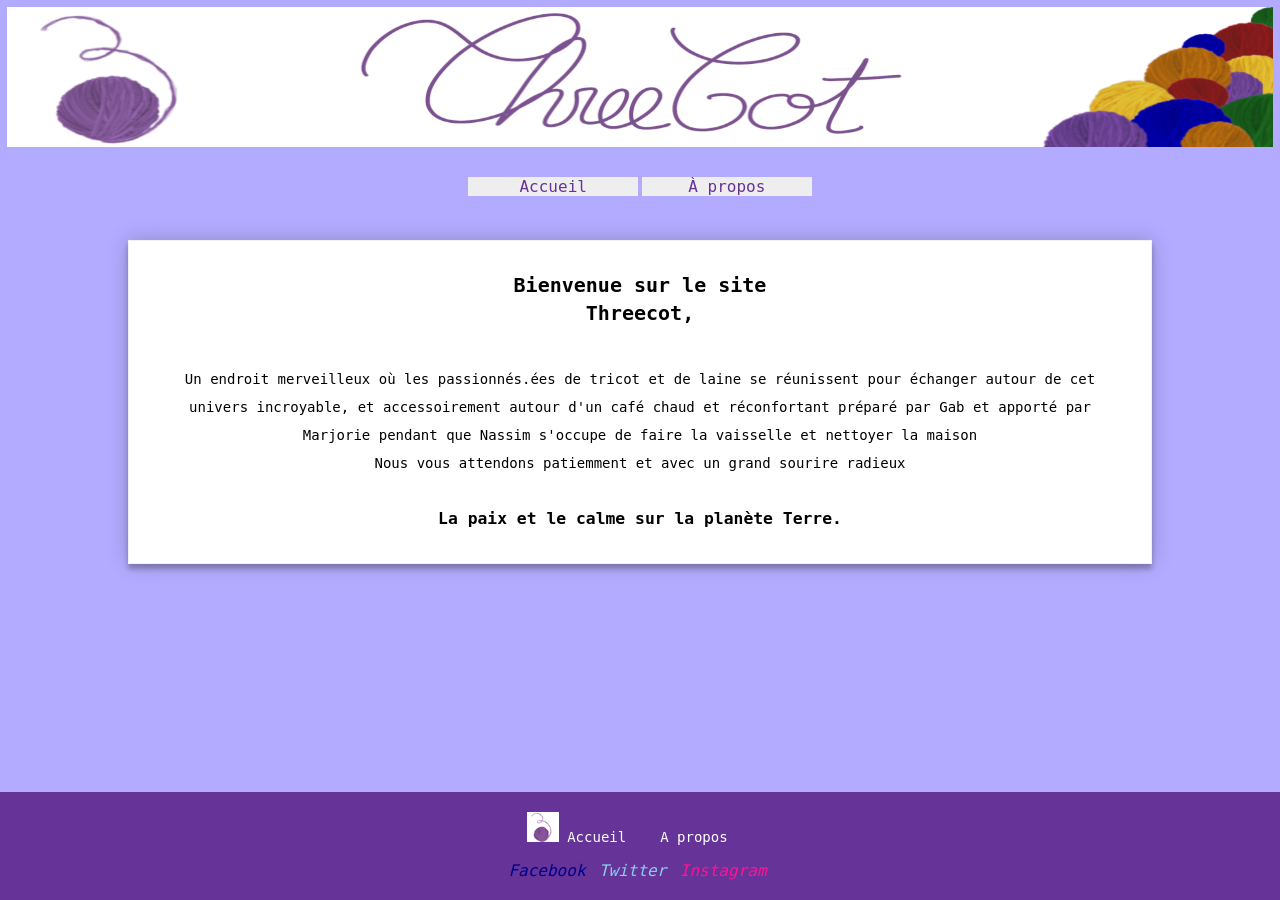
<file: index.html>
<!DOCTYPE HTML>
<html lang="fr">
<head>
	<link rel="icon" type="image/png" sizes="16x16" href="images\logo.png">
	<title>ThreeCot - Trio du Tricot</title>
	<meta charset="utf-8">
	<link rel="stylesheet" href="style.css">
</head>
<header>
    <div>
	<img class="haut-gauche" src="banniere.png" alt="banniere">
	    <nav>
        <a class="bouton-nav" href="index.html">Accueil</a>
				<a class="bouton-nav" href="about.html">À propos</a>
			</nav>
		</div>
  </header>
	<body>
		<main>
    <div class="container" id="profil"><h1>Bienvenue sur le site Threecot,</h1><br>
    <p> Un endroit merveilleux où les passionnés.ées de tricot et de laine se réunissent pour échanger autour de cet univers incroyable, et accessoirement autour d'un café chaud et réconfortant préparé par Gab et apporté par Marjorie pendant que Nassim s'occupe de faire la vaisselle et nettoyer la maison <br>
      Nous vous attendons patiemment et avec un grand sourire radieux <br></p><br>

			<h3> La paix et le calme sur la planète Terre. </h3></div>
</main>
</body>
<footer>
	<div id="footer-container">
    <div class="footer logo">

    </div>
    <div class="liens-footer">
      <img src="logo.png" alt="Logo ThreeCot" >
      <a href="index.html"> Accueil </a>
      <a href="about.html"> A propos </a>


    </div>
  </br>
    <div class="footer-social">
      <a href="https://www.google.com/url?sa=t&rct=j&q=&esrc=s&source=web&cd=&cad=rja&uact=8&ved=2ahUKEwjep8bFiqz_AhUXTaQEHZVLD0YQ3yx6BAgfEAI&url=https%3A%2F%2Fwww.youtube.com%2Fwatch%3Fv%3DdQw4w9WgXcQ&usg=AOvVaw0aHtehaphMhOCAkCydRLZU" id="Facebook">Facebook</a>
      <a href="https://twitter.com/CryptoNassim" id="Twitter">Twitter</a>
      <a href="https://www.instagram.com/dillament/?hl=fr" id="Instagram">Instagram </a>
    </div>
  </div>
</footer>
</html>
</file>
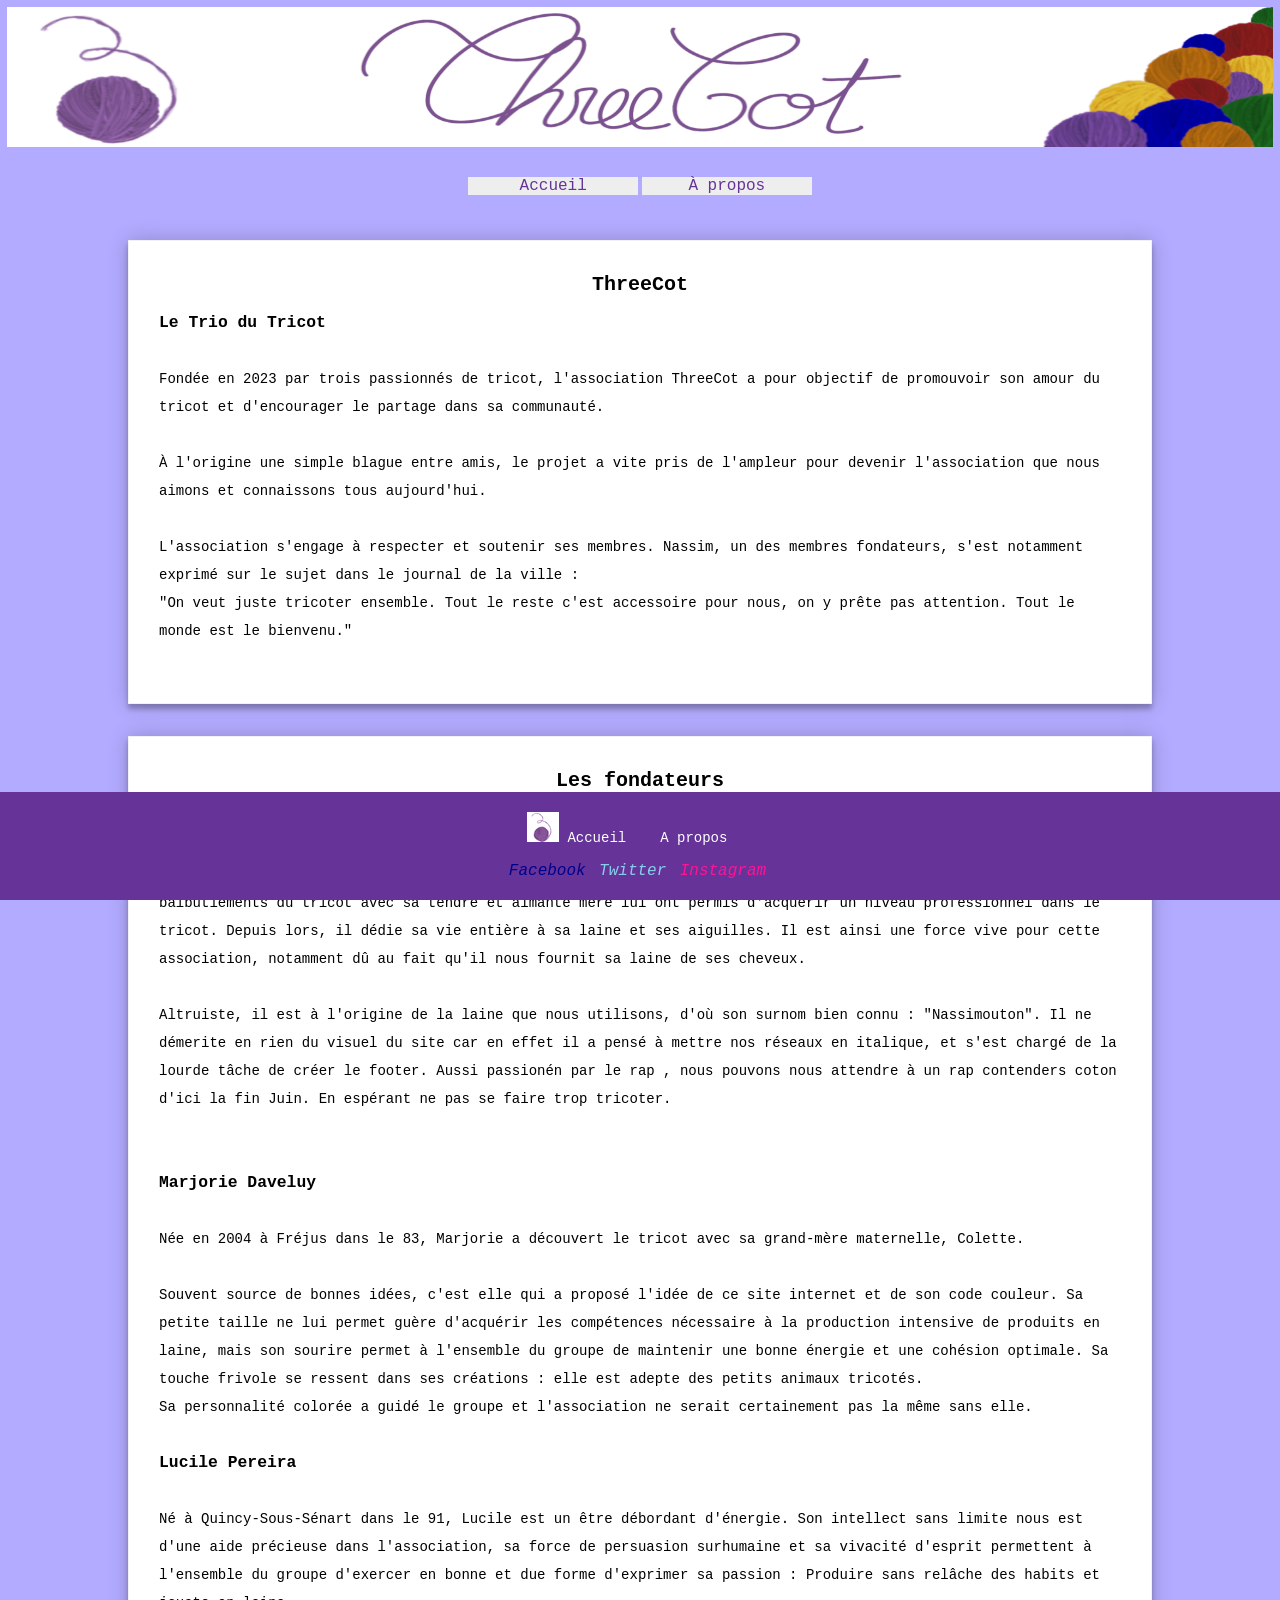
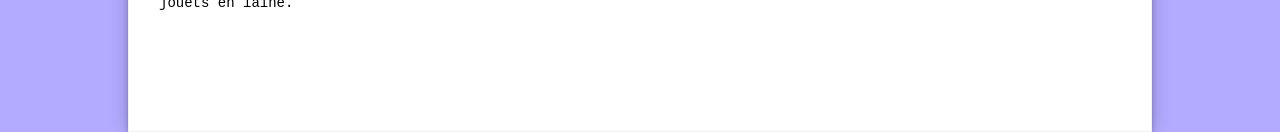
<file: about.html>
<!DOCTYPE HTML>
<html lang="fr">
<head>
	<link rel="icon" type="image/png" sizes="16x16" href="images\logo.png">
	<title>ThreeCot - Trio du Tricot</title>
	<meta charset="utf-8">
	<link rel="stylesheet" href="style.css">
</head>
<header>
    <div>
	<img class="haut-gauche" src="banniere.png" alt="banniere">
	    <nav>
        <a class="bouton-nav" href="index.html">Accueil</a>
		<a class="bouton-nav" href="about.html">À propos</a>
			</nav>
		</div>
  </header>
	<body>
		<main>
  <div class="container">
		<h1>ThreeCot </h1>
    <h3>Le Trio du Tricot </h3>
		<br>
    <p>
			Fondée en 2023 par trois passionnés de tricot, l'association ThreeCot
			a pour objectif de promouvoir son amour du tricot et d'encourager le
			partage dans sa communauté.<br><br>

			À l'origine une simple blague entre amis, le projet a vite pris de
			l'ampleur pour devenir l'association que nous aimons et connaissons
			tous aujourd'hui.<br> <br>

      L'association s'engage à respecter et soutenir ses membres. Nassim, un
			des membres fondateurs, s'est notamment exprimé sur le sujet dans le
			journal de la ville :<br>

			"On veut juste tricoter ensemble. Tout le reste c'est accessoire pour
			nous, on y prête pas attention. Tout le monde est le bienvenu."
		</p>
		<br>
	</div>
<br>
<br>
	<div class="container">
		<h1>Les fondateurs </h1>
    <h3>Nassim El Haddad </h3>
		<br>
    <p>
			Né en 2004 à Bourg-la-Reine dans le 92, Nassim est un passionné du tricot depuis son plus jeune âge. Ses balbutiements du tricot avec sa tendre et aimante mère lui ont permis d'acquérir un niveau professionnel dans le tricot. Depuis lors, il dédie sa vie entière à sa laine et ses aiguilles. Il est ainsi une force vive pour cette association, notamment dû au fait qu'il nous fournit sa laine de ses cheveux.<br><br>

			Altruiste, il est à l'origine de la laine que nous utilisons, d'où son surnom bien connu : "Nassimouton". Il ne démerite en rien du visuel du site car en effet il a pensé à mettre nos réseaux en italique, et s'est chargé de la lourde tâche de créer le footer. Aussi passionén par le rap , nous pouvons nous attendre à un rap contenders coton d'ici la fin Juin. En espérant ne pas se faire trop tricoter.
		</p>
		<br>
		<br>
		<h3>Marjorie Daveluy </h3>
		<br>
    <p>
			Née en 2004 à Fréjus dans le 83, Marjorie a découvert le tricot avec sa grand-mère maternelle, Colette.<br><br>

			Souvent source de bonnes idées, c'est elle qui a proposé l'idée de ce site internet et de son code couleur. Sa petite taille ne lui permet guère d'acquérir les compétences nécessaire à la production intensive de produits en laine, mais son sourire permet à l'ensemble du groupe de maintenir une bonne énergie et une cohésion optimale.
			Sa touche frivole se ressent dans ses créations : elle est adepte des petits animaux tricotés.<br>

			Sa personnalité colorée a guidé le groupe et l'association ne serait certainement pas la même sans elle.
		</p>
		<br>
    <h3> Lucile Pereira </h3>
		<br>
    <p>
			Né à Quincy-Sous-Sénart dans le 91, Lucile est un être débordant d'énergie. Son intellect sans limite nous est d'une aide précieuse dans l'association, sa force de persuasion surhumaine et sa vivacité d'esprit permettent à l'ensemble du groupe d'exercer en bonne et due forme d'exprimer sa passion : Produire sans relâche des habits et jouets en laine. <br><br>



		</p>
		<br>
		<br>
	</div>
</main>
</body>
<footer>
	<div id="footer-container">
    <div class="footer logo">

    </div>
    <div class="liens-footer">
      <img src="logo.png" alt="Logo ThreeCot" >
      <a href="index.html"> Accueil </a>
      <a href="about.html"> A propos </a>
    </div>
  </br>
    <div class="footer-social">
      <a href="https://www.google.com/url?sa=t&rct=j&q=&esrc=s&source=web&cd=&cad=rja&uact=8&ved=2ahUKEwjep8bFiqz_AhUXTaQEHZVLD0YQ3yx6BAgfEAI&url=https%3A%2F%2Fwww.youtube.com%2Fwatch%3Fv%3DdQw4w9WgXcQ&usg=AOvVaw0aHtehaphMhOCAkCydRLZU" id="Facebook">Facebook</a>
      <a href="https://twitter.com/CryptoNassim" id="Twitter">Twitter</a>
      <a href="https://www.instagram.com/dillament/?hl=fr" id="Instagram">Instagram </a>
    </div>
  </div>
</footer>
</html>
</file>
<file: style.css>
* {
	margin: 0;
	padding: 0;
	box-sizing: border-box;
	font-family: "Lucida Console", "Verdana", monospace;
}

/* Balises */

header{
	padding: 0 0 0.2em 0;
	margin: 0 0 2em 0;
	border-bottom: 0px solid #c0c0c0;
	padding: 0.5em;
}

body{
	min-height: 100vh;
	background: rgb(179,171,255);
	font-family: "Lucida Console", "Verdana", monospace;
	font-size: 14px;
	text-align: center;
}

nav{
	margin: 0;
	text-align: center;
	min-height: 30px;
	font-size: 6px;
}

a {
	text-decoration: none;
	color: rgb(69,60,158);
}

h1{
	font-size: 20px;
	font-weight: bold;
	width: 38%;
	margin: 0 auto;
	padding-bottom: 10px;
	text-align: center;
}

label {
	font-size: 14px;
	font-weight: bold;
}

table{
	margin: auto;
	width: 100%;
	line-height: 225%;
	text-align: left;
}

button{
	font-family: "Lucida Console", "Verdana", monospace;
	background-color: #eeeeee;
	color: rebeccapurple;
	text-align: center;
	font-size: 14px;
	padding: 0.5rem 1rem 0.5rem 1rem;
	margin: 10px 10px;
	border-radius: 5rem;
	font-weight: bold;
}



/* Inputs */

/* Full-width inputs */
input[type=text], input[type=password], input[type=email], textarea {
	width: 90%;
	padding: 12px 20px;
	margin: 8px 0;
	display: inline-block;
	border: 1px solid #ccc;
	box-sizing: border-box;
	
}

/* Set a style for all buttons */
input[type=submit], .bouton {
	font-family: "Lucida Console", "Verdana", monospace;
	color: white;
	background-color: #6A5AFF;
	border: 1px solid #6A5AFF;
	padding: 14px 20px;
	margin: 12px 12px;
	cursor: pointer;
	width: 100%;
	font-size: 14px;
}

input[type=submit]:hover, .bouton:hover {
	background-color: white;
	color: #6A5AFF;
	border: 1px solid #6A5AFF;
}

input[type=submit] a, .bouton a{
	color: white;
}



/* Classes */

.haut-gauche{
	display: block;
	max-height: 10em;
	margin-left: auto;
	margin-right: auto;
	position: center;
	height: auto;
	line-height: 200%;
	margin-top: 0px;
	margin-bottom: 2em;
	width: 100%;
	background-color: #FFFFFF;
}

.container{
	text-align: left;
	margin-top:10%;
	margin: auto;
	width:80%;
	padding: 30px;
	border: 1px solid #f1f1f1;
	background: #fff;
	box-shadow: 0 0 20px 0 rgba(0, 0, 0, 0.2), 0 5px 5px 0 rgba(0, 0, 0, 0.24);
	line-height: 200%;
}

.bouton-nav{
	margin: 0;
	margin-top: 2px;
  display: inline-block;
	background-color: #eeeeee;
	/*border-left: 3px rebeccapurple;
	border-right: 3px rebeccapurple;*/
	color: rebeccapurple;
	text-align: center;
	font-size: 16px;
	width: 170px;
	cursor: pointer;
	float: center; 
  position: relative;
	/*box-shadow: 10px 5px 5px rgba(125,112,148,255);*/
}

.liens-footer a{
  color: #ffffff;
  margin-right:2vw;
  font-weight:light;
}

.footer-social a {
	font-size: 16px;
	margin-right: 5px;
}

.footer-social a:hover {
  opacity: 0.8;
}

.liens-social a{
  color: #ffffff;
  margin-right:2vw;
  font-weight:1vw;
}

.label-right{
	text-align: right;
	width: 20%;
	padding-left: 2%;
	padding-right: 2%;
}

.secondaire{
	color: rgb(128,128,128);
}

.en-haut{
	text-align: left;
	margin-top:10%;
	margin: auto;
	width:60%;
	padding: 30px;
	border: 1px solid #f1f1f1;
	background: #fff;
	box-shadow: 0 0 20px 0 rgba(0, 0, 0, 0.2), 0 5px 5px 0 rgba(0, 0, 0, 0.24);
	line-height: 120%;
}

.en-haut tr{
	padding-top: 1%;
	padding-top: 1%;
}

.choix{
	padding-left: 0.5rem;
	padding-right: 0.5rem;
}

.noms {
	line-height: 90%;
}

.noms h3{
	color: rebeccapurple;
	font-weight: normal;
	font-size: 1.5em;
}

.stats{
	columns: 2;
	border-top: 1px solid rgb(220,200,255);
	margin-top: 2em; 
	padding: 2em; 
	line-height: 1.5em;
}

.stats h3{
	color: rebeccapurple;
	font-weight: profil;
	font-size: 2em;;
}

.pfp{
	width: 120px;
	height: 120px;
	border-radius: 100%;
	margin: 0;
	padding: 0;
}

.alerte{
	text-align: left;
	margin: auto;
	width:70%;
	padding: 20px;
	border: 1px solid #f1f1f1;
	background: rgb(200,200,255);
	box-shadow: 0 0 20px 0 rgba(0, 0, 0, 0.2), 0 5px 5px 0 rgba(0, 0, 0, 0.24);
	line-height: 120%;
}

.autre {
	background-color: rgb(200,200,200);
	border: 1px solid rgb(200,200,200);
}

.autre:hover{
	border: 1px solid rgb(200,200,200);
	background-color: rgb(255,255,255);
	color: gray;
}



/* Ids */

#footer-container{
  position:fixed;
  bottom:0;
  left:0;
	background-color: rebeccapurple;
  padding: 20px;
  text-align: center;
	margin: 0;
	width: 100%;
}

#profil{
	text-align: center;
}

#Facebook{
	color: darkblue;
  font-style: italic;
}

#Twitter{
	color: skyblue;
  font-style: italic;
}

#Instagram{
	color: deeppink;
  font-style: italic;
}

#newEv{
	width:80%;
}
</file>
